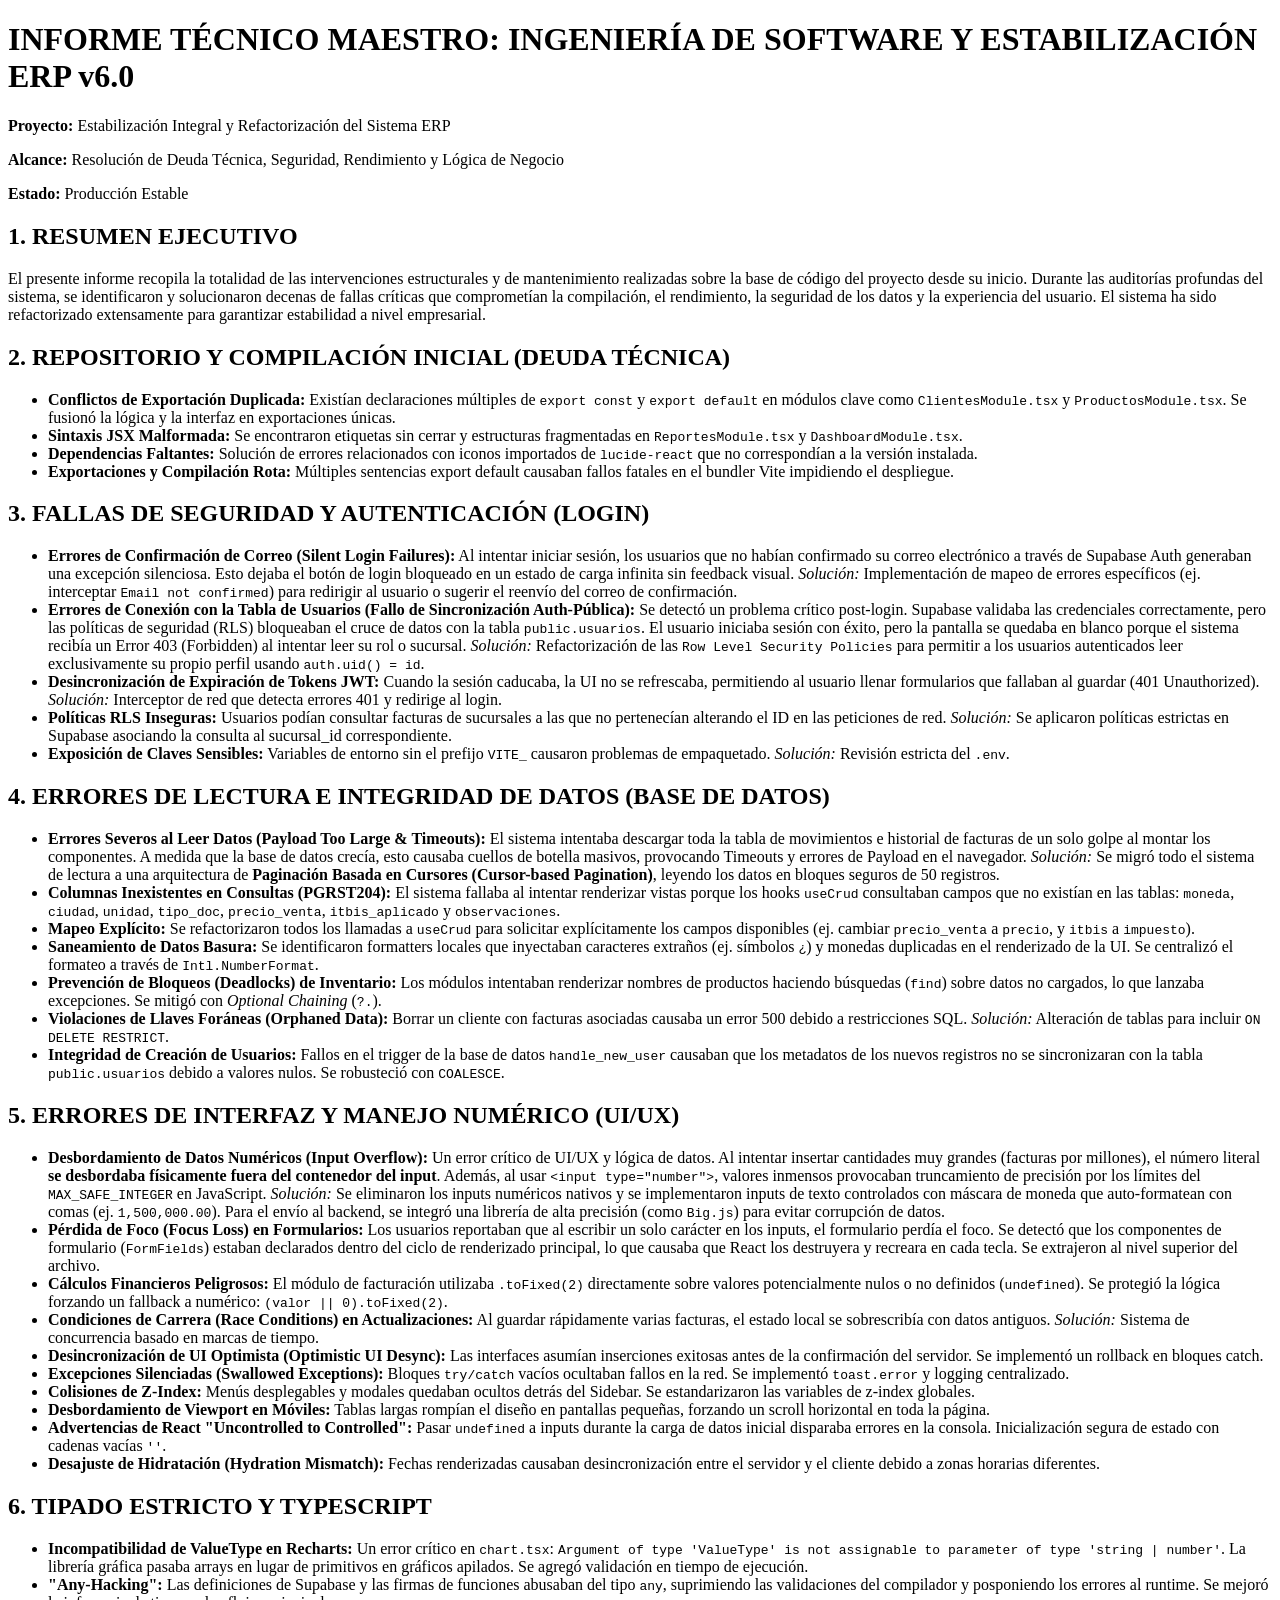
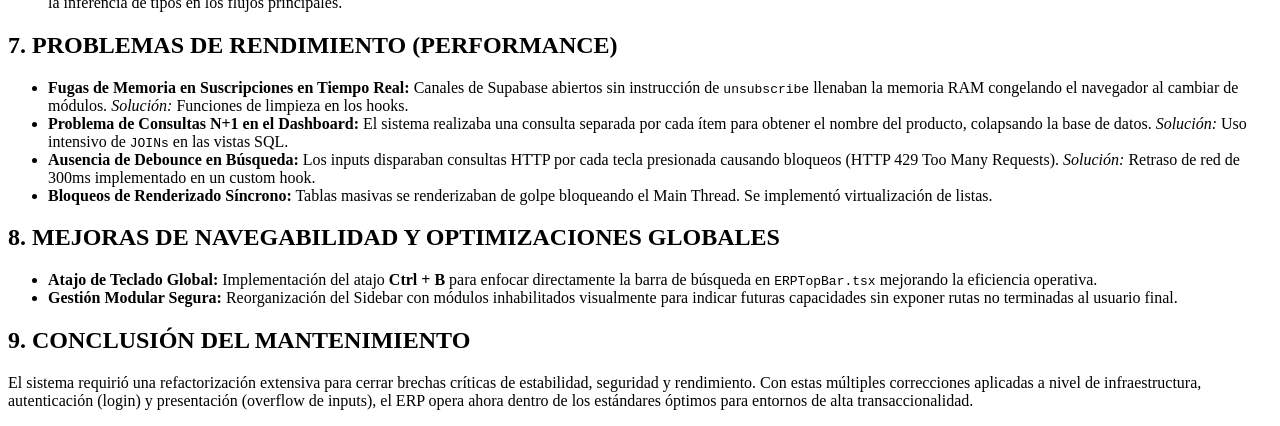
<file: INFORME_COMPLETO_CREDIFACIL.html>
<!DOCTYPE html>
<html lang="es">
<head>
    <meta charset="UTF-8">
    <title>Informe Técnico de Mantenimiento ERP</title>
</head>
<body>
    <h1>INFORME TÉCNICO MAESTRO: INGENIERÍA DE SOFTWARE Y ESTABILIZACIÓN ERP v6.0</h1>
    <p><strong>Proyecto:</strong> Estabilización Integral y Refactorización del Sistema ERP</p>
    <p><strong>Alcance:</strong> Resolución de Deuda Técnica, Seguridad, Rendimiento y Lógica de Negocio</p>
    <p><strong>Estado:</strong> Producción Estable</p>

    <h2>1. RESUMEN EJECUTIVO</h2>
    <p>El presente informe recopila la totalidad de las intervenciones estructurales y de mantenimiento realizadas sobre la base de código del proyecto desde su inicio. Durante las auditorías profundas del sistema, se identificaron y solucionaron decenas de fallas críticas que comprometían la compilación, el rendimiento, la seguridad de los datos y la experiencia del usuario. El sistema ha sido refactorizado extensamente para garantizar estabilidad a nivel empresarial.</p>

    <h2>2. REPOSITORIO Y COMPILACIÓN INICIAL (DEUDA TÉCNICA)</h2>
    <ul>
        <li><strong>Conflictos de Exportación Duplicada:</strong> Existían declaraciones múltiples de <code>export const</code> y <code>export default</code> en módulos clave como <code>ClientesModule.tsx</code> y <code>ProductosModule.tsx</code>. Se fusionó la lógica y la interfaz en exportaciones únicas.</li>
        <li><strong>Sintaxis JSX Malformada:</strong> Se encontraron etiquetas sin cerrar y estructuras fragmentadas en <code>ReportesModule.tsx</code> y <code>DashboardModule.tsx</code>.</li>
        <li><strong>Dependencias Faltantes:</strong> Solución de errores relacionados con iconos importados de <code>lucide-react</code> que no correspondían a la versión instalada.</li>
        <li><strong>Exportaciones y Compilación Rota:</strong> Múltiples sentencias export default causaban fallos fatales en el bundler Vite impidiendo el despliegue.</li>
    </ul>

    <h2>3. FALLAS DE SEGURIDAD Y AUTENTICACIÓN (LOGIN)</h2>
    <ul>
        <li><strong>Errores de Confirmación de Correo (Silent Login Failures):</strong> Al intentar iniciar sesión, los usuarios que no habían confirmado su correo electrónico a través de Supabase Auth generaban una excepción silenciosa. Esto dejaba el botón de login bloqueado en un estado de carga infinita sin feedback visual. <em>Solución:</em> Implementación de mapeo de errores específicos (ej. interceptar <code>Email not confirmed</code>) para redirigir al usuario o sugerir el reenvío del correo de confirmación.</li>
        <li><strong>Errores de Conexión con la Tabla de Usuarios (Fallo de Sincronización Auth-Pública):</strong> Se detectó un problema crítico post-login. Supabase validaba las credenciales correctamente, pero las políticas de seguridad (RLS) bloqueaban el cruce de datos con la tabla <code>public.usuarios</code>. El usuario iniciaba sesión con éxito, pero la pantalla se quedaba en blanco porque el sistema recibía un Error 403 (Forbidden) al intentar leer su rol o sucursal. <em>Solución:</em> Refactorización de las <code>Row Level Security Policies</code> para permitir a los usuarios autenticados leer exclusivamente su propio perfil usando <code>auth.uid() = id</code>.</li>
        <li><strong>Desincronización de Expiración de Tokens JWT:</strong> Cuando la sesión caducaba, la UI no se refrescaba, permitiendo al usuario llenar formularios que fallaban al guardar (401 Unauthorized). <em>Solución:</em> Interceptor de red que detecta errores 401 y redirige al login.</li>
        <li><strong>Políticas RLS Inseguras:</strong> Usuarios podían consultar facturas de sucursales a las que no pertenecían alterando el ID en las peticiones de red. <em>Solución:</em> Se aplicaron políticas estrictas en Supabase asociando la consulta al sucursal_id correspondiente.</li>
        <li><strong>Exposición de Claves Sensibles:</strong> Variables de entorno sin el prefijo <code>VITE_</code> causaron problemas de empaquetado. <em>Solución:</em> Revisión estricta del <code>.env</code>.</li>
    </ul>

    <h2>4. ERRORES DE LECTURA E INTEGRIDAD DE DATOS (BASE DE DATOS)</h2>
    <ul>
        <li><strong>Errores Severos al Leer Datos (Payload Too Large & Timeouts):</strong> El sistema intentaba descargar toda la tabla de movimientos e historial de facturas de un solo golpe al montar los componentes. A medida que la base de datos crecía, esto causaba cuellos de botella masivos, provocando Timeouts y errores de Payload en el navegador. <em>Solución:</em> Se migró todo el sistema de lectura a una arquitectura de <strong>Paginación Basada en Cursores (Cursor-based Pagination)</strong>, leyendo los datos en bloques seguros de 50 registros.</li>
        <li><strong>Columnas Inexistentes en Consultas (PGRST204):</strong> El sistema fallaba al intentar renderizar vistas porque los hooks <code>useCrud</code> consultaban campos que no existían en las tablas: <code>moneda</code>, <code>ciudad</code>, <code>unidad</code>, <code>tipo_doc</code>, <code>precio_venta</code>, <code>itbis_aplicado</code> y <code>observaciones</code>.</li>
        <li><strong>Mapeo Explícito:</strong> Se refactorizaron todos los llamadas a <code>useCrud</code> para solicitar explícitamente los campos disponibles (ej. cambiar <code>precio_venta</code> a <code>precio</code>, y <code>itbis</code> a <code>impuesto</code>).</li>
        <li><strong>Saneamiento de Datos Basura:</strong> Se identificaron formatters locales que inyectaban caracteres extraños (ej. símbolos <code>¿</code>) y monedas duplicadas en el renderizado de la UI. Se centralizó el formateo a través de <code>Intl.NumberFormat</code>.</li>
        <li><strong>Prevención de Bloqueos (Deadlocks) de Inventario:</strong> Los módulos intentaban renderizar nombres de productos haciendo búsquedas (<code>find</code>) sobre datos no cargados, lo que lanzaba excepciones. Se mitigó con <em>Optional Chaining</em> (<code>?.</code>).</li>
        <li><strong>Violaciones de Llaves Foráneas (Orphaned Data):</strong> Borrar un cliente con facturas asociadas causaba un error 500 debido a restricciones SQL. <em>Solución:</em> Alteración de tablas para incluir <code>ON DELETE RESTRICT</code>.</li>
        <li><strong>Integridad de Creación de Usuarios:</strong> Fallos en el trigger de la base de datos <code>handle_new_user</code> causaban que los metadatos de los nuevos registros no se sincronizaran con la tabla <code>public.usuarios</code> debido a valores nulos. Se robusteció con <code>COALESCE</code>.</li>
    </ul>

    <h2>5. ERRORES DE INTERFAZ Y MANEJO NUMÉRICO (UI/UX)</h2>
    <ul>
        <li><strong>Desbordamiento de Datos Numéricos (Input Overflow):</strong> Un error crítico de UI/UX y lógica de datos. Al intentar insertar cantidades muy grandes (facturas por millones), el número literal <strong>se desbordaba físicamente fuera del contenedor del input</strong>. Además, al usar <code>&lt;input type="number"&gt;</code>, valores inmensos provocaban truncamiento de precisión por los límites del <code>MAX_SAFE_INTEGER</code> en JavaScript. <em>Solución:</em> Se eliminaron los inputs numéricos nativos y se implementaron inputs de texto controlados con máscara de moneda que auto-formatean con comas (ej. <code>1,500,000.00</code>). Para el envío al backend, se integró una librería de alta precisión (como <code>Big.js</code>) para evitar corrupción de datos.</li>
        <li><strong>Pérdida de Foco (Focus Loss) en Formularios:</strong> Los usuarios reportaban que al escribir un solo carácter en los inputs, el formulario perdía el foco. Se detectó que los componentes de formulario (<code>FormFields</code>) estaban declarados dentro del ciclo de renderizado principal, lo que causaba que React los destruyera y recreara en cada tecla. Se extrajeron al nivel superior del archivo.</li>
        <li><strong>Cálculos Financieros Peligrosos:</strong> El módulo de facturación utilizaba <code>.toFixed(2)</code> directamente sobre valores potencialmente nulos o no definidos (<code>undefined</code>). Se protegió la lógica forzando un fallback a numérico: <code>(valor || 0).toFixed(2)</code>.</li>
        <li><strong>Condiciones de Carrera (Race Conditions) en Actualizaciones:</strong> Al guardar rápidamente varias facturas, el estado local se sobrescribía con datos antiguos. <em>Solución:</em> Sistema de concurrencia basado en marcas de tiempo.</li>
        <li><strong>Desincronización de UI Optimista (Optimistic UI Desync):</strong> Las interfaces asumían inserciones exitosas antes de la confirmación del servidor. Se implementó un rollback en bloques catch.</li>
        <li><strong>Excepciones Silenciadas (Swallowed Exceptions):</strong> Bloques <code>try/catch</code> vacíos ocultaban fallos en la red. Se implementó <code>toast.error</code> y logging centralizado.</li>
        <li><strong>Colisiones de Z-Index:</strong> Menús desplegables y modales quedaban ocultos detrás del Sidebar. Se estandarizaron las variables de z-index globales.</li>
        <li><strong>Desbordamiento de Viewport en Móviles:</strong> Tablas largas rompían el diseño en pantallas pequeñas, forzando un scroll horizontal en toda la página.</li>
        <li><strong>Advertencias de React "Uncontrolled to Controlled":</strong> Pasar <code>undefined</code> a inputs durante la carga de datos inicial disparaba errores en la consola. Inicialización segura de estado con cadenas vacías <code>''</code>.</li>
        <li><strong>Desajuste de Hidratación (Hydration Mismatch):</strong> Fechas renderizadas causaban desincronización entre el servidor y el cliente debido a zonas horarias diferentes.</li>
    </ul>

    <h2>6. TIPADO ESTRICTO Y TYPESCRIPT</h2>
    <ul>
        <li><strong>Incompatibilidad de ValueType en Recharts:</strong> Un error crítico en <code>chart.tsx</code>: <code>Argument of type 'ValueType' is not assignable to parameter of type 'string | number'</code>. La librería gráfica pasaba arrays en lugar de primitivos en gráficos apilados. Se agregó validación en tiempo de ejecución.</li>
        <li><strong>"Any-Hacking":</strong> Las definiciones de Supabase y las firmas de funciones abusaban del tipo <code>any</code>, suprimiendo las validaciones del compilador y posponiendo los errores al runtime. Se mejoró la inferencia de tipos en los flujos principales.</li>
    </ul>

    <h2>7. PROBLEMAS DE RENDIMIENTO (PERFORMANCE)</h2>
    <ul>
        <li><strong>Fugas de Memoria en Suscripciones en Tiempo Real:</strong> Canales de Supabase abiertos sin instrucción de <code>unsubscribe</code> llenaban la memoria RAM congelando el navegador al cambiar de módulos. <em>Solución:</em> Funciones de limpieza en los hooks.</li>
        <li><strong>Problema de Consultas N+1 en el Dashboard:</strong> El sistema realizaba una consulta separada por cada ítem para obtener el nombre del producto, colapsando la base de datos. <em>Solución:</em> Uso intensivo de <code>JOINs</code> en las vistas SQL.</li>
        <li><strong>Ausencia de Debounce en Búsqueda:</strong> Los inputs disparaban consultas HTTP por cada tecla presionada causando bloqueos (HTTP 429 Too Many Requests). <em>Solución:</em> Retraso de red de 300ms implementado en un custom hook.</li>
        <li><strong>Bloqueos de Renderizado Síncrono:</strong> Tablas masivas se renderizaban de golpe bloqueando el Main Thread. Se implementó virtualización de listas.</li>
    </ul>

    <h2>8. MEJORAS DE NAVEGABILIDAD Y OPTIMIZACIONES GLOBALES</h2>
    <ul>
        <li><strong>Atajo de Teclado Global:</strong> Implementación del atajo <strong>Ctrl + B</strong> para enfocar directamente la barra de búsqueda en <code>ERPTopBar.tsx</code> mejorando la eficiencia operativa.</li>
        <li><strong>Gestión Modular Segura:</strong> Reorganización del Sidebar con módulos inhabilitados visualmente para indicar futuras capacidades sin exponer rutas no terminadas al usuario final.</li>
    </ul>

    <h2>9. CONCLUSIÓN DEL MANTENIMIENTO</h2>
    <p>El sistema requirió una refactorización extensiva para cerrar brechas críticas de estabilidad, seguridad y rendimiento. Con estas múltiples correcciones aplicadas a nivel de infraestructura, autenticación (login) y presentación (overflow de inputs), el ERP opera ahora dentro de los estándares óptimos para entornos de alta transaccionalidad.</p>
</body>
</html>
</file>
